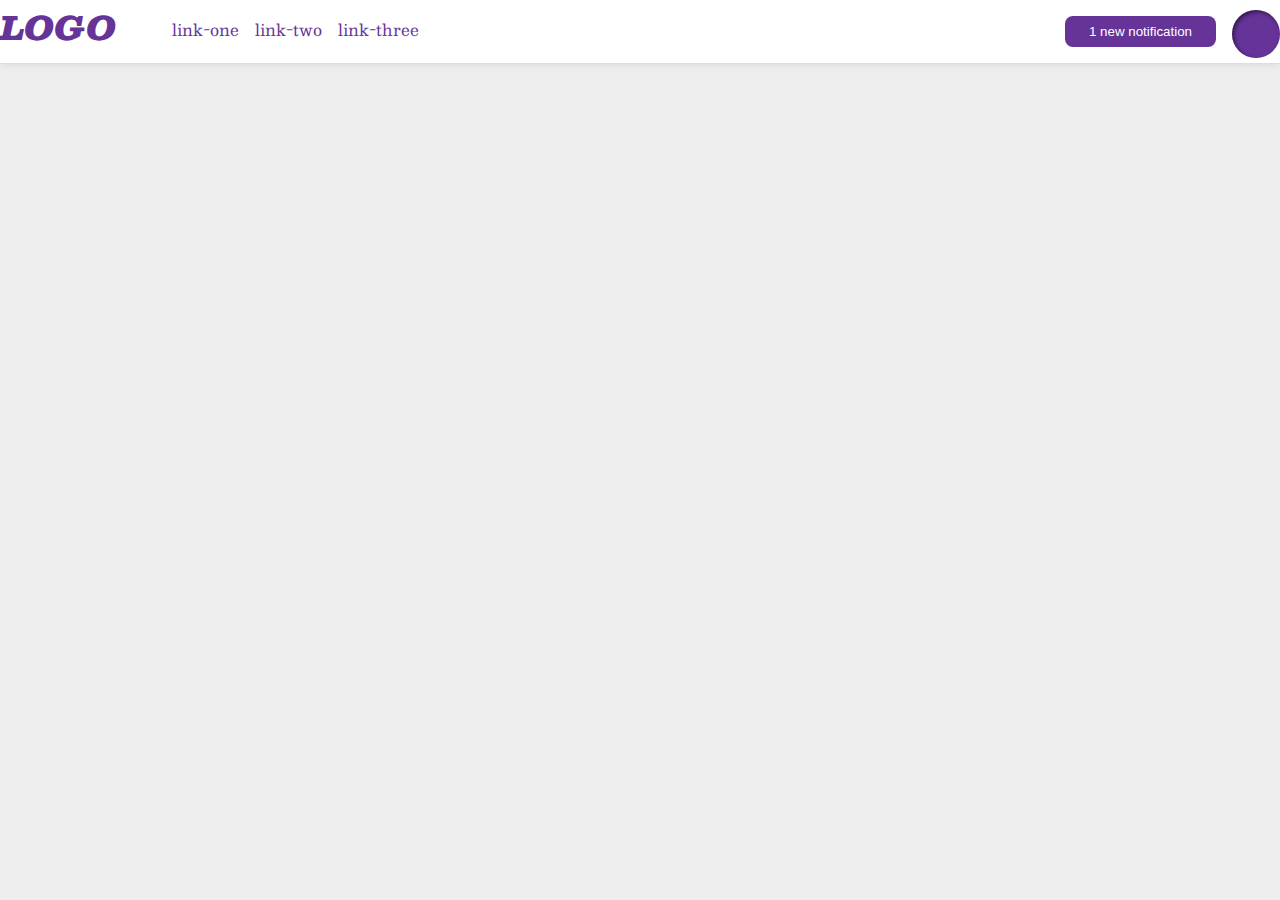
<file: flex/03-flex-header-2/index.html>
<!DOCTYPE html>
<html lang="en">
  <head>
    <meta charset="UTF-8">
    <meta http-equiv="X-UA-Compatible" content="IE=edge">
    <meta name="viewport" content="width=device-width, initial-scale=1.0">
    <title>Flex Header 2</title>
    <link rel="stylesheet" href="style.css">
  </head>
  <body>
    <div class="header">
      <div class="left-nav">
      <div class="logo">
        LOGO
      </div>
      <ul class="links">
        <li><a href="google.com">link-one</a></li>
        <li><a href="google.com">link-two</a></li>
        <li><a href="google.com">link-three</a></li>
      </ul>
    </div>
      <div class="notify">
        <button class="notifications">
          1 new notification
        </button>
        <div class="profile-image"></div>
    </div>
    </div>
  </body>
</html>
</file>
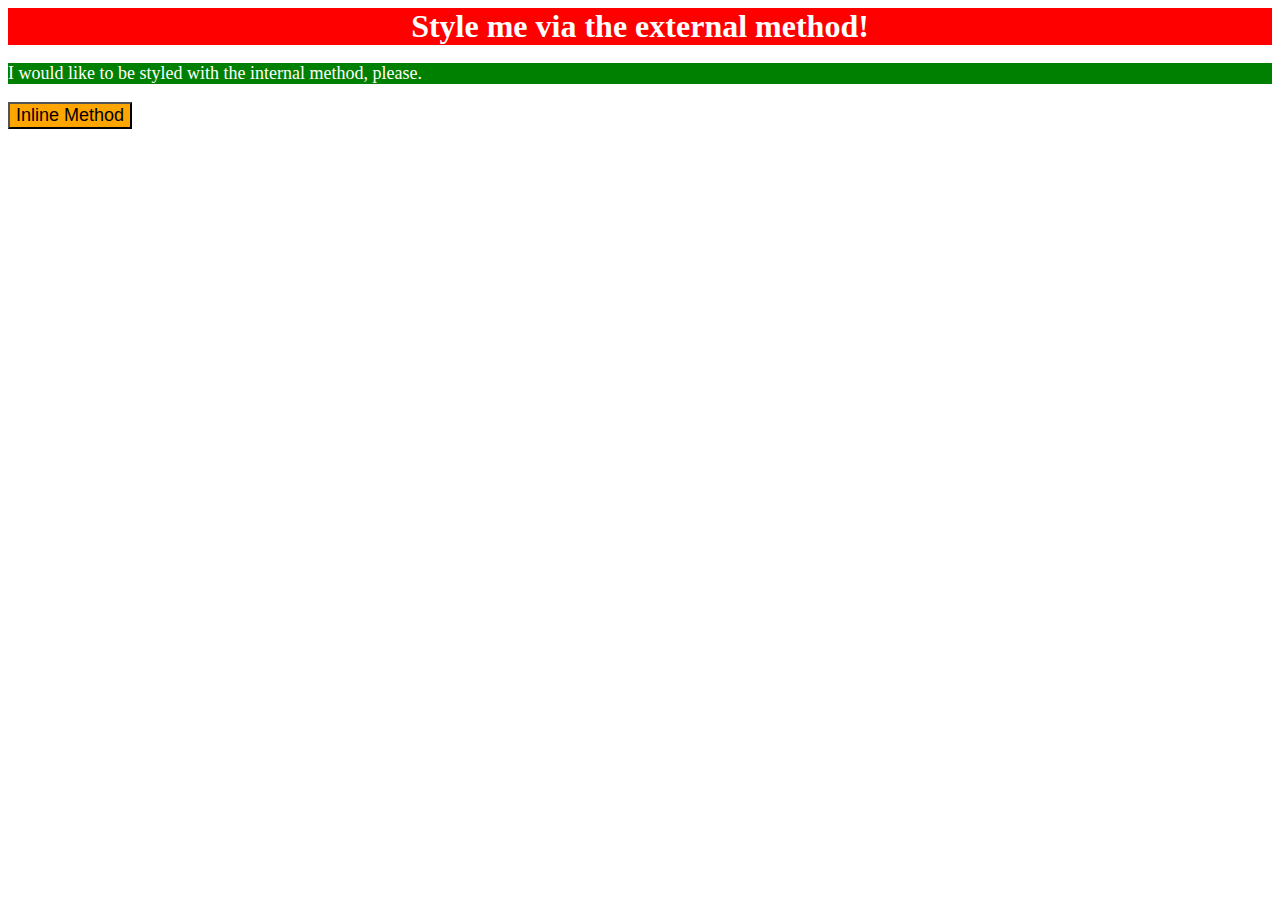
<file: foundations/01-css-methods/index.html>
<!DOCTYPE html>
<html lang="en">
  <head>
    <meta charset="UTF-8">
    <meta http-equiv="X-UA-Compatible" content="IE=edge">
    <meta name="viewport" content="width=device-width, initial-scale=1.0">
    <link rel="stylesheet" href="styles.css">
    <title>Methods for Adding CSS</title>
    <style>
      p {
        background: green;
        color:white;
        font-size: 18px;
      }
    </style>
  </head>
  <body>
    <div>Style me via the external method!</div>
    <p>I would like to be styled with the internal method, please.</p>
    <button style="background: orange; font-size: 18px;  ">Inline Method</button>
  </body>
</html>
</file>
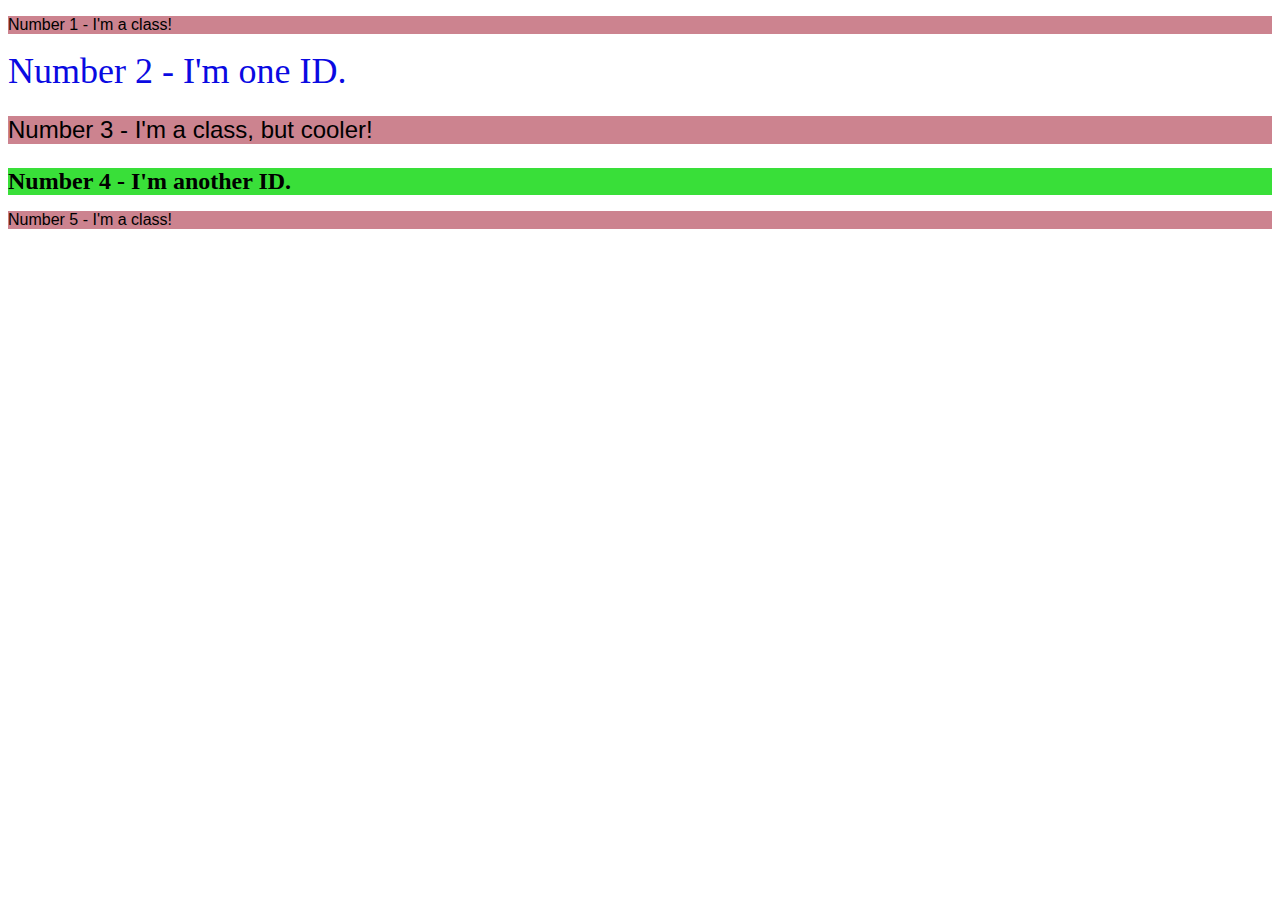
<file: foundations/02-class-id-selectors/index.html>
<!DOCTYPE html>
<html lang="en">
  <head>
    <meta charset="UTF-8">
    <meta http-equiv="X-UA-Compatible" content="IE=edge">
    <meta name="viewport" content="width=device-width, initial-scale=1.0">
    <title>Class and ID Selectors</title>
    <link rel="stylesheet" href="style.css">
  </head>
  <body>
    <p>Number 1 - I'm a class!</p>
    <div id="num2">Number 2 - I'm one ID.</div>
    <p id="num3">Number 3 - I'm a class, but cooler!</p>
    <div id="num4">Number 4 - I'm another ID.</div>
    <p>Number 5 - I'm a class!</p>
  </body>
</html>
</file>
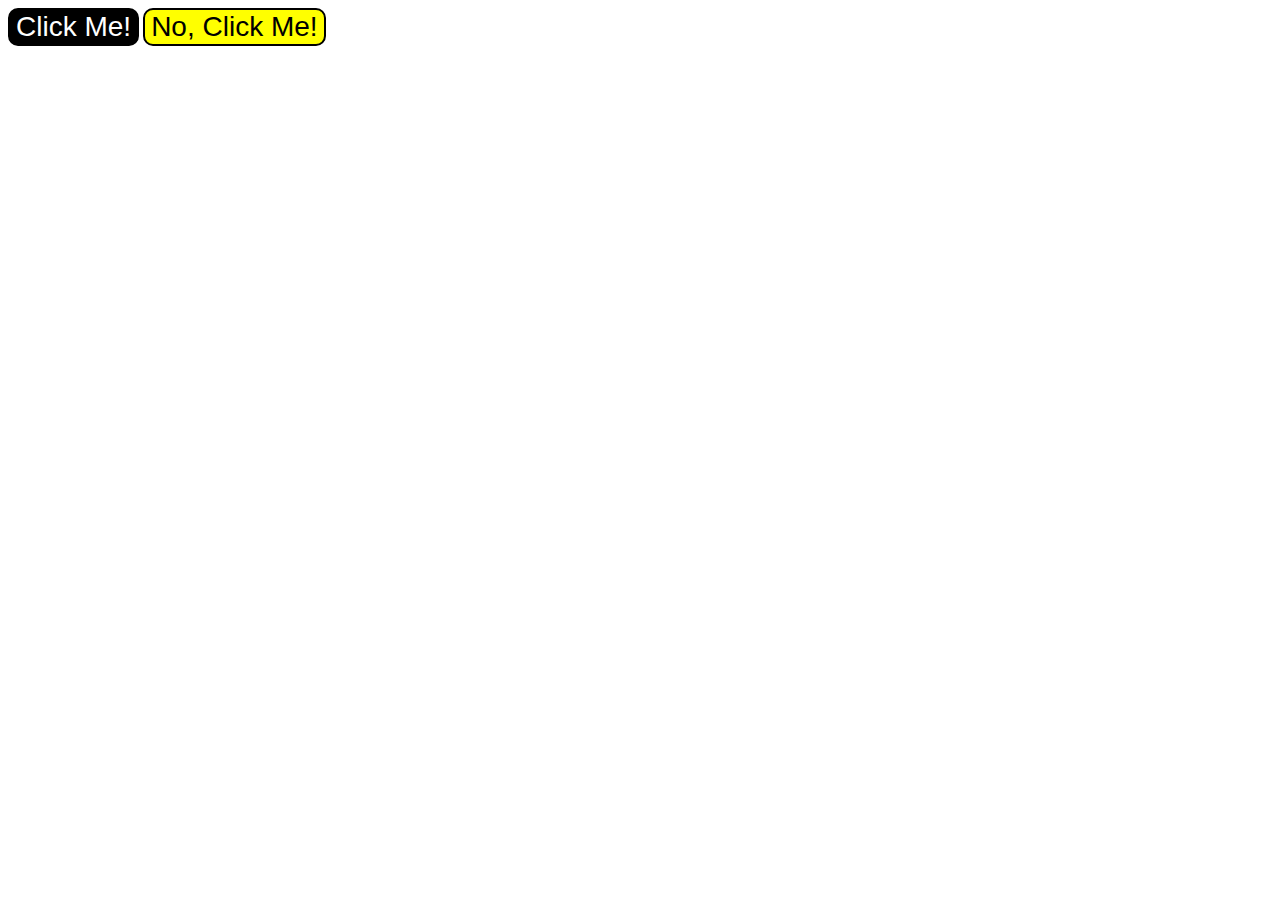
<file: foundations/03-grouping-selectors/index.html>
<!DOCTYPE html>
<html lang="en">
  <head>
    <meta charset="UTF-8">
    <meta http-equiv="X-UA-Compatible" content="IE=edge">
    <meta name="viewport" content="width=device-width, initial-scale=1.0">
    <title>Grouping Selectors</title>
    <link rel="stylesheet" href="style.css">
  </head>
  <body>
    <button class="all-btn btn-1">Click Me!</button>
    <button class="all-btn btn-2">No, Click Me!</button>
  </body>
</html>
</file>
<file: flex/03-flex-header-2/style.css>
/* this is some magical font-importing.  
you'll learn about it later. */
@import url('https://fonts.googleapis.com/css2?family=Besley:ital,wght@0,400;1,900&display=swap');

body {
  margin: 0;
  background: #eee;
  font-family: Besley, serif;
}

.header {
  background: white;
  border-bottom: 1px solid #ddd;
  box-shadow: 0 0 8px rgba(0, 0, 0, .1);
  /* added this */
  display: flex;
  justify-content: space-between;
  /* added this */
}

.left-nav {
  display: flex;
}

.links {
  display: flex;
}

.notify {
  display: flex;
  justify-content: space-evenly;
}


.profile-image {
  background: rebeccapurple;
  box-shadow: inset 2px 2px 4px rgba(0, 0, 0, .5);
  border-radius: 50%;
  width: 48px;
  height: 48px;
  margin-top: 10px;
}

.logo {
  color: rebeccapurple;
  font-size: 32px;
  font-weight: 900;
  font-style: italic;
}

button {
  border: none;
  border-radius: 8px;
  background: rebeccapurple;
  color: white;
  padding: 8px 24px;
  margin: 1rem 1rem 1rem 1rem;
  height: min-content;
}

a {
  /* this removes the line under our links */
  text-decoration: none;
  color: rebeccapurple;
  margin-left: 1rem;
}

ul {
  list-style-type: none;
}
</file>
<file: foundations/01-css-methods/styles.css>
div {
    background: red;
    color: white;
    text-align: center;
    font-weight: bold;
    font-size: 32px;
}
</file>
<file: foundations/02-class-id-selectors/style.css>
p {
    background: rgb(204, 131, 143);
    font-family: Verdana, dejaVu-sans, sans-serif;
}

#num2 {
    font-size: 36px;
    color: rgb(10, 10, 226);
    background: none;
}

#num3 {
    font-size: 24px;
}

#num4 {
    background: rgb(57, 223, 57);
    font-size: 24px;
    font-weight: bold;
}
</file>
<file: foundations/03-grouping-selectors/style.css>
.all-btn {
    font-size: 28px;
    font-family: Helvetica, 'Times New Roman', sans-serif;
    border-style: solid;
    border-radius: 10px;
    box-shadow: px rgb(0, 0, 0);
}

.all-btn:hover {
    background-color: crimson;
}

.btn-1 {
    background: black;
    color: white;
    cursor: alias;
}

.btn-2 {
    background: yellow;
    cursor: pointer;
}
</file>
